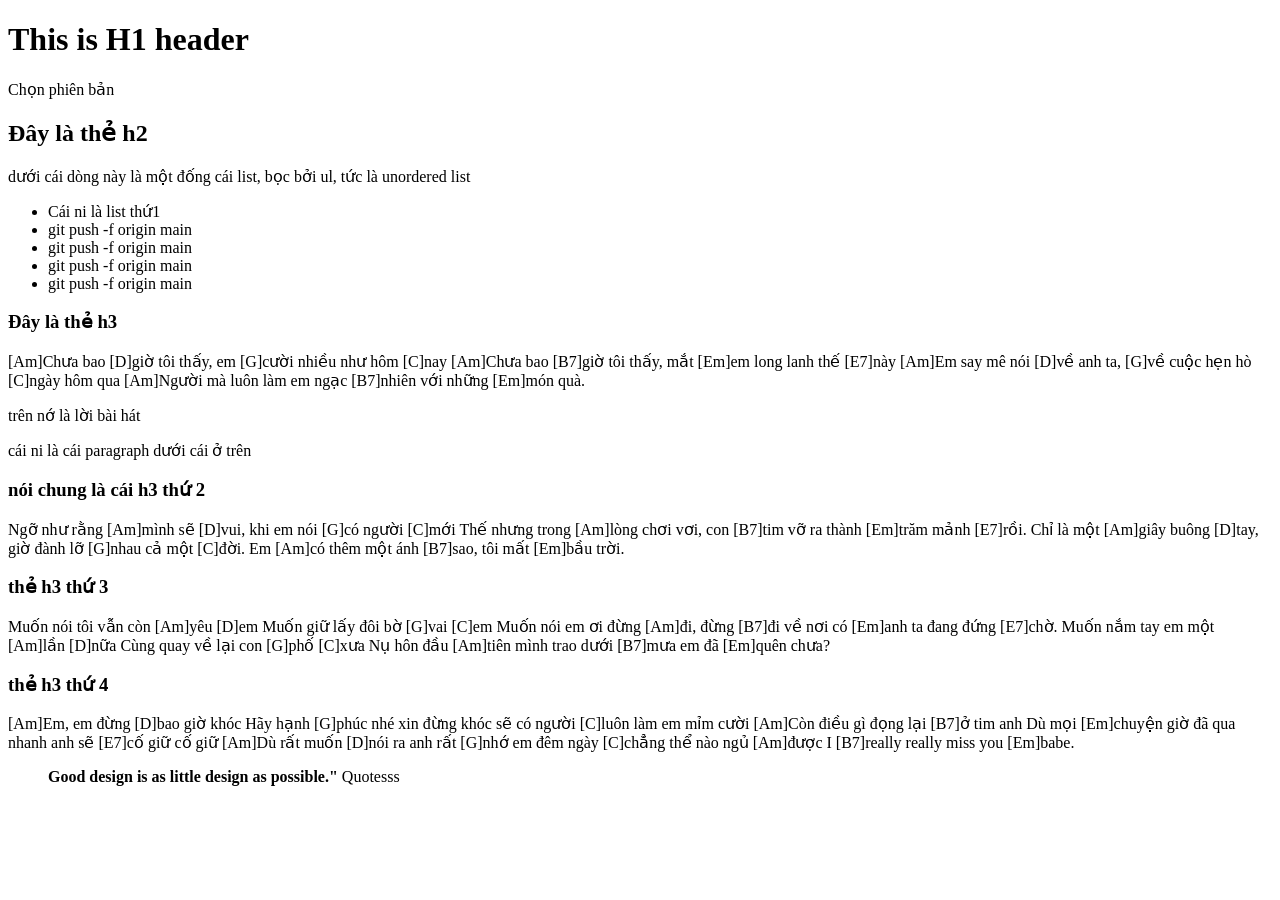
<file: Buoi1/index.html>
<!doctype html>
<html lang="en">
  <head>
    <meta charset="UTF-8" />
    <meta name="viewport" content="width=device-width initial-scale=1.0" />
    <title>Document</title>
    <link ref="stylesheet" href="style.css" />
  </head>

  <body>
    <h1>This is H1 header</h1>
    <p>Chọn phiên bản</p>
    <h2>Đây là thẻ h2</h2>
    <p>
      dưới cái dòng này là một đống cái list, bọc bởi ul, tức là unordered list
    </p>
    <ul>
      <li>Cái ni là list thứ1</li>
      <li>git push -f origin main</li>
      <li>git push -f origin main</li>
      <li>git push -f origin main</li>
      <li>git push -f origin main</li>
    </ul>
    <h3>Đây là thẻ h3</h3>
    <p>
      [Am]Chưa bao [D]giờ tôi thấy, em [G]cười nhiều như hôm [C]nay [Am]Chưa bao
      [B7]giờ tôi thấy, mắt [Em]em long lanh thế [E7]này [Am]Em say mê nói [D]về
      anh ta, [G]về cuộc hẹn hò [C]ngày hôm qua [Am]Người mà luôn làm em ngạc
      [B7]nhiên với những [Em]món quà.
    </p>
    <p>trên nớ là lời bài hát</p>
    <p>cái ni là cái paragraph dưới cái ở trên</p>
    <h3>nói chung là cái h3 thứ 2</h3>
    <p>
      Ngỡ như rằng [Am]mình sẽ [D]vui, khi em nói [G]có người [C]mới Thế nhưng
      trong [Am]lòng chơi vơi, con [B7]tim vỡ ra thành [Em]trăm mảnh [E7]rồi.
      Chỉ là một [Am]giây buông [D]tay, giờ đành lỡ [G]nhau cả một [C]đời. Em
      [Am]có thêm một ánh [B7]sao, tôi mất [Em]bầu trời.
    </p>
    <h3>thẻ h3 thứ 3</h3>
    <p>
      Muốn nói tôi vẫn còn [Am]yêu [D]em Muốn giữ lấy đôi bờ [G]vai [C]em Muốn
      nói em ơi đừng [Am]đi, đừng [B7]đi về nơi có [Em]anh ta đang đứng [E7]chờ.
      Muốn nắm tay em một [Am]lần [D]nữa Cùng quay về lại con [G]phố [C]xưa Nụ
      hôn đầu [Am]tiên mình trao dưới [B7]mưa em đã [Em]quên chưa?
    </p>
    <h3>thẻ h3 thứ 4</h3>
    <p>
      [Am]Em, em đừng [D]bao giờ khóc Hãy hạnh [G]phúc nhé xin đừng khóc sẽ có
      người [C]luôn làm em mỉm cười [Am]Còn điều gì đọng lại [B7]ở tim anh Dù
      mọi [Em]chuyện giờ đã qua nhanh anh sẽ [E7]cố giữ cố giữ [Am]Dù rất muốn
      [D]nói ra anh rất [G]nhớ em đêm ngày [C]chẳng thể nào ngủ [Am]được I
      [B7]really really miss you [Em]babe.
    </p>
    <blockquote>
      <strong> Good design is as little design as possible." </strong>
      Quotesss
    </blockquote>
  </body>
</html>
</file>
